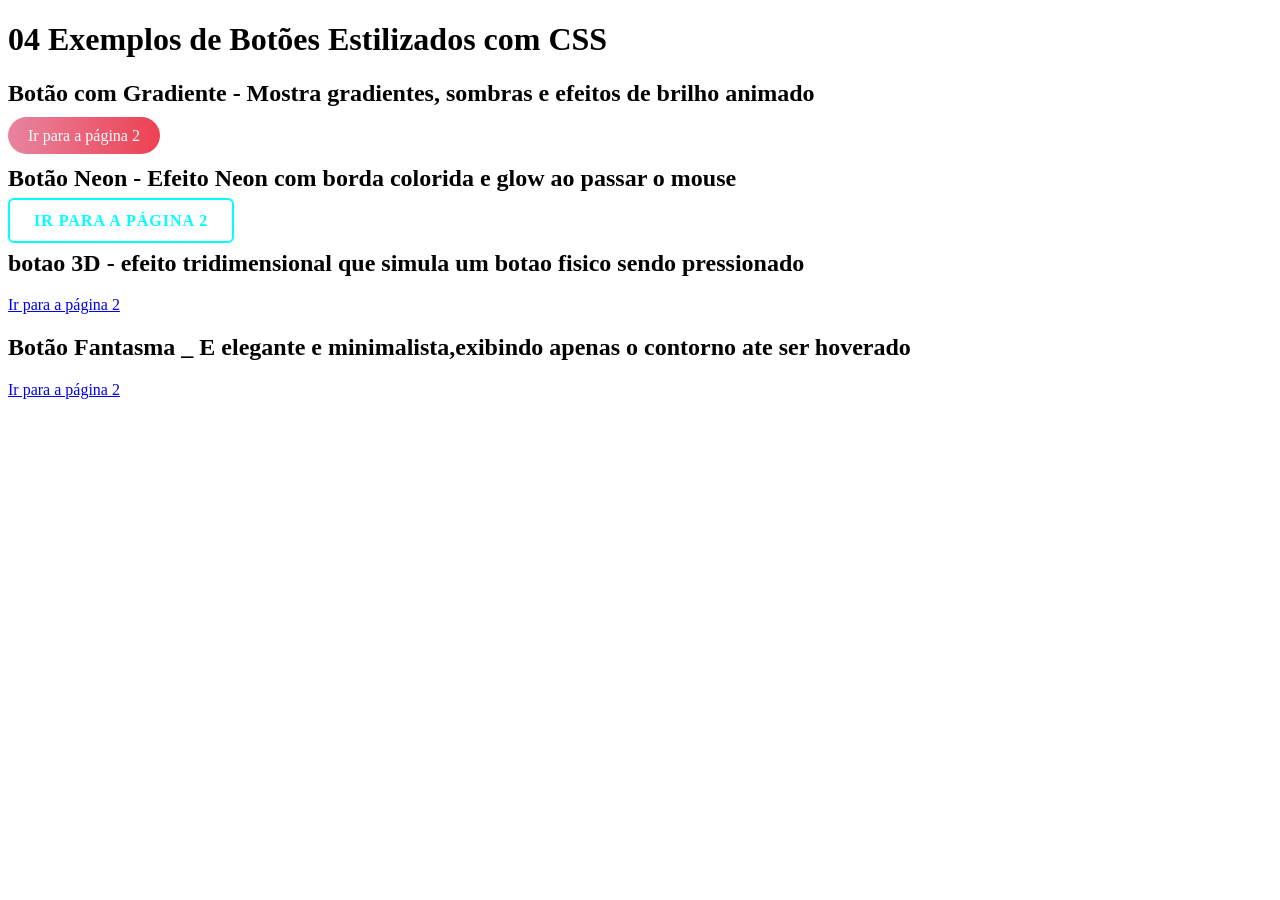
<file: index.html>
<!DOCTYPE html>
<html lang="en">
<head>
    <meta charset="UTF-8">
    <meta name="viewport" content="width=device-width, initial-scale=1.0">
    <title>Botões Estilizados</title>
    <link rel="stylesheet" href="estilo.css">
</head>
<body>
    <h1>04 Exemplos de Botões Estilizados com CSS</h1>
    <h2> Botão com Gradiente - Mostra gradientes, sombras e efeitos de brilho animado
    </h2>
 <a class="btn-gradient" href="pagina2.html"> Ir para a página 2</a>
    <h2> Botão Neon - Efeito Neon com borda colorida e glow ao passar o mouse
    </h2>
 <a class="btn-neon" href="pagina2.html"> Ir para a página 2</a>
    <h2> botao 3D - efeito tridimensional que simula um botao fisico sendo pressionado
    </h2>
 <a class="btn-3d" href="pagina2.html"> Ir para a página 2</a>
    <h2> Botão Fantasma _ E elegante e minimalista,exibindo apenas o contorno ate ser hoverado
    </h2>
 <a class="btn-ghost" href="pagina2.html"> Ir para a página 2</a>
</body>
</html>
</file>
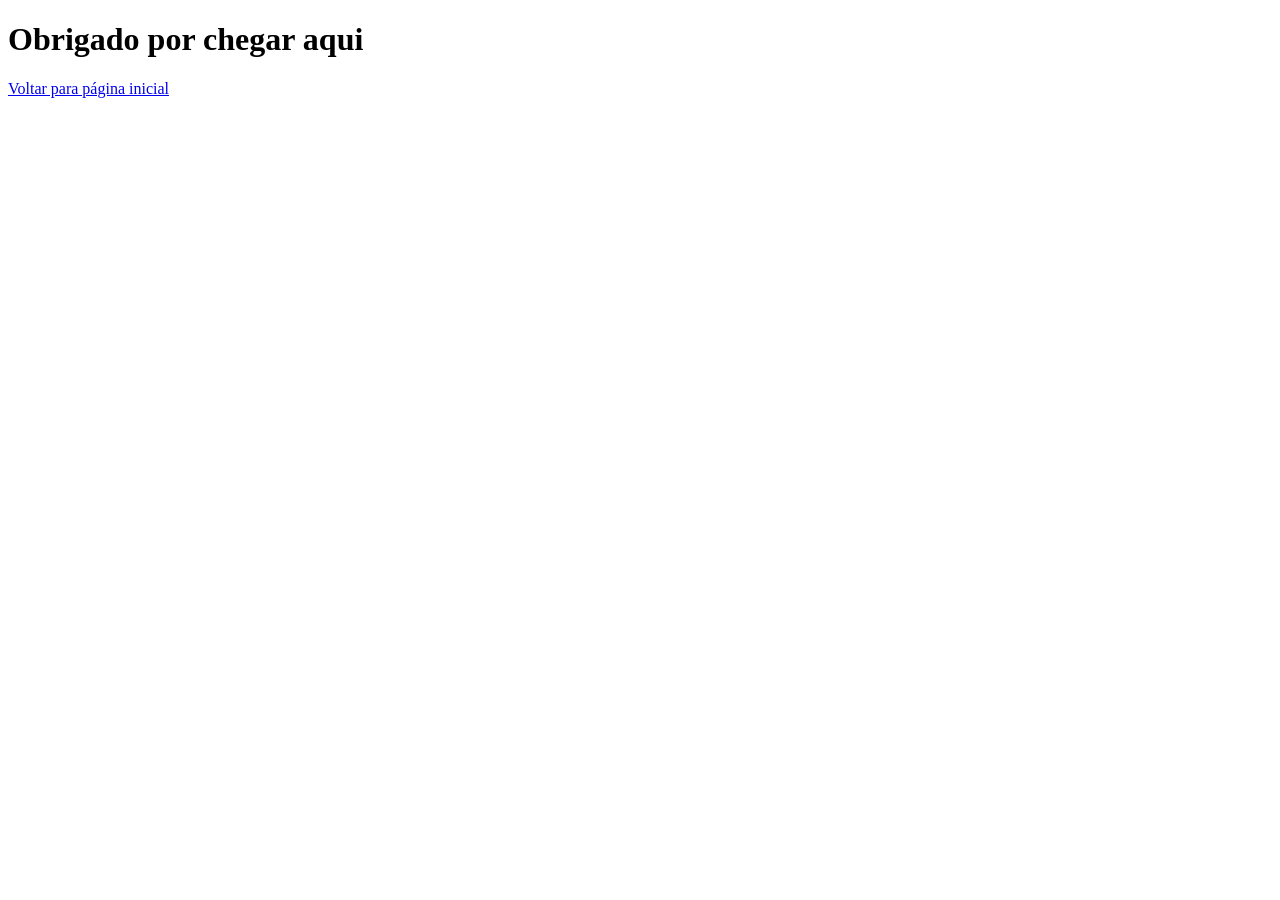
<file: pagina2.html>
<!DOCTYPE html>
<html lang="en">
<head>
    <meta charset="UTF-8">
    <meta name="viewport" content="width=device-width, initial-scale=1.0">
    <title>Página 02</title>
</head>
<body>
    <h1>Obrigado por chegar aqui</h1>
    <a href="index.html"> Voltar para página inicial</a>
</body>
</html>
</file>
<file: estilo.css>
.btn-gradient{
    background-image: linear-gradient(to right, #e8849f, #ed4152);
    color: white;
    padding: 10px 20px;
    border: none;
    border-radius: 25px;
    cursor: pointer;
    font-size: 16px;
    transition: transform 0.3 ease;
    text-decoration: none;
}

.btn-gradient:hover{
    transform: scale(1.05);
    box-shadow: 0 5px 20px rgb(255, 147, 181);
    /*sombra do botao para dar profundidade
    0 : deslocamento horinzotal: SEM DESLOCAMENTO LATERAL, SOMBRA CENTRALIZADA
    5PX : deslocamento vertical:sombra projetada 5px para baixo
    20px : raio de desfoque:sombra borrada e suave
    rgba : cor da sombra (0.6) opaciadade
    */

}

.btn-neon{
    background: transparent;
    color: #00ffff;
    padding: 12px 24px;
    border: 2px solid #00ffff;
    border-radius: 6px;
    cursor: pointer;
    font-size: 16px;
    font-weight: bold;
    text-transform: uppercase;
    letter-spacing: 1px; /*espaçamento das letras */
    transition: all 0.3s ease; /*transiçao*/
    position: relative;
    overflow: hidden;
    text-decoration: none;
}

.btn-neon:hover {
    color: black;
    background: #00ffff;
    box-shadow: 
    0 0 20px #00ffff,
    0 0 40px #00ffff,
    0 0 60px #00ffff; /*volume do brilho*/

    text-shadow: 0 0 10px #000; /*sobra no texto*/
}
</file>
